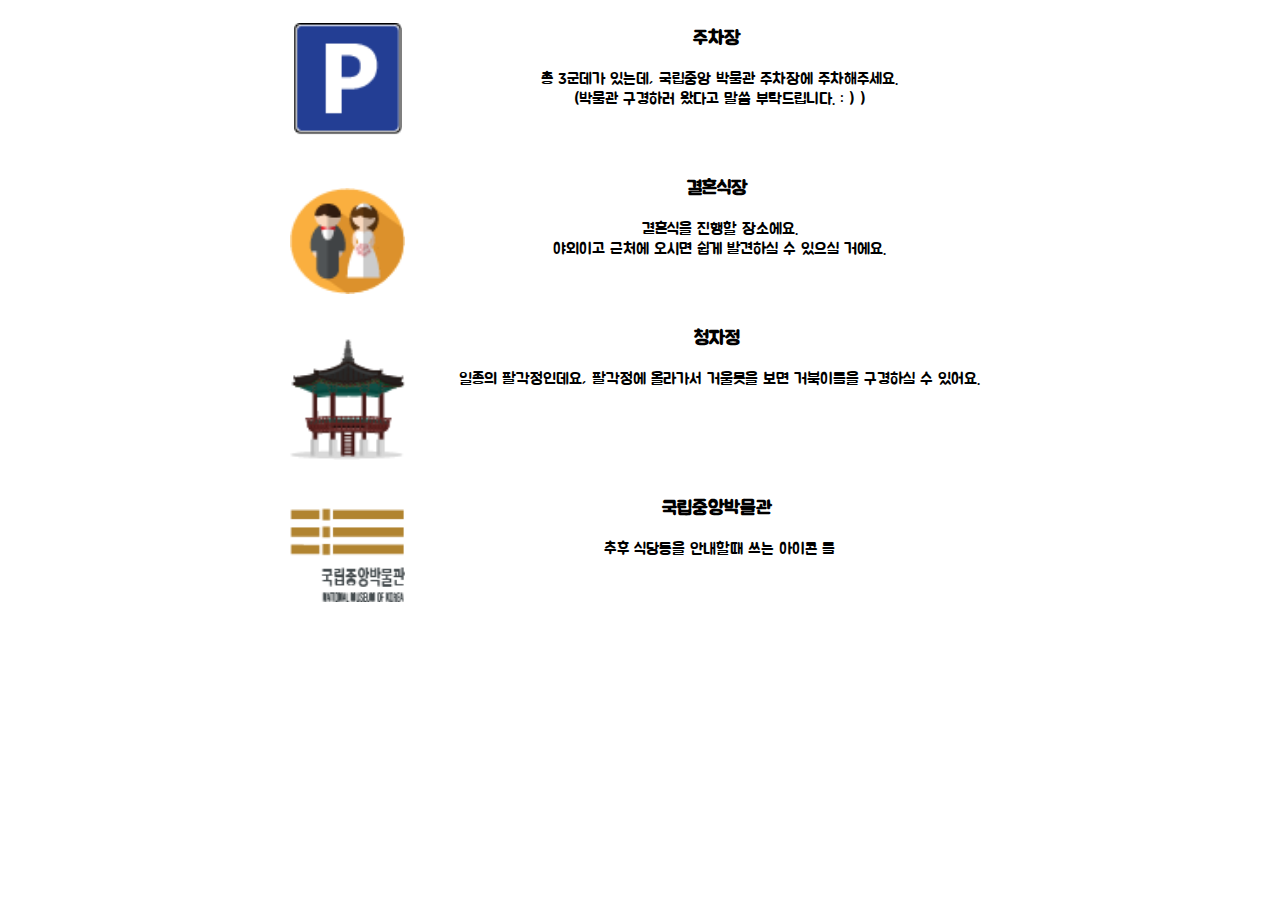
<file: icon.html>
<!DOCTYPE html>
<html lang="en">
<head>

        <!-- font-family: 'Jua', sans-serif; -->
        <link rel="preconnect" href="https://fonts.googleapis.com">
        <link rel="preconnect" href="https://fonts.gstatic.com" crossorigin>
        <link href="https://fonts.googleapis.com/css2?family=Jua&display=swap" rel="stylesheet">

    <style>

.default-size{
  width: 100%;
  max-width: 768px;
  display: block;
  margin-left: auto;
  margin-right: auto;
}
        

.map_guide{
display: block;
max-width: 735px;
position: relative;
margin-left: auto;
margin-right: auto;
top: 50px;
padding-top: 100px;
background: white
}


.article{
  max-width: 768px;
  height: auto;
}
.icon{
    text-align: center;
  font-family: 'Jua', sans-serif;
}
.icon img{
  position: initial
}

.icon > h3{
  text-align: left !important;
}

.h3{
  text-align: left !important;;
}



    </style>



</head>




<body style="max-width: 768px; display: block; margin-left: auto; margin-right: auto;">


                <div class="icon default-size" style=" max-width: 768px; height: 600px; ">
                    <!-- 주차장 아이콘 -->
                    <div style="max-width: 100%; height: 150px;">
                        <div style="width: 20%; height: 100%; float: left;  ">
                        <img src="images/parking_logo.png" width="70%" style="margin-top: 15px; margin-left: 30px;" alt=""></div>
                        <div style="width: 80%; height: 100%; float: left;">
                        <h3>주차장</h3>
                        <p style="margin-left: 4%; margin-right: 3%;">
                        총 3군데가 있는데, 국립중앙 박물관 주차장에 주차해주세요. <br>
                        (박물관 구경하러 왔다고 말씀 부탁드립니다. : )  )</p>
                        </div>
                    </div>
                    
                    <!-- 결혼식장 아이콘 -->
                    <div style="max-width: 100%; height: 150px;">
                        <div style="width: 20%; height: 100%; float: left;  ">
                        <img src="images/wedding_logo.png" width="75%" style="margin-top: 30px; margin-left: 30px;" alt=""></div>
                        <div style="width: 80%; height: 100%; float: left;">
                        <h3>결혼식장</h3>
                        <p style="margin-left: 4%; margin-right: 3%;">
                            결혼식을 진행할 장소에요. <br> 야외이고 근처에 오시면
                            쉽게 발견하실 수 있으실 거에요.</p>
                        </div>
                    </div>
                    
                    <!-- 청자정 아이콘 -->
                    <div style="max-width: 100%; height: 150px;">
                        <div style="width: 20%; height: 100%; float: left;  ">
                        <img src="images/8gakjung.png" width="75%" style="margin-top: 30px; margin-left: 30px;" alt=""></div>
                        <div style="width: 80%; height: 100%; float: left;">
                        <h3>청자정</h3>
                        <p style="margin-left: 4%; margin-right: 3%;">
                            일종의 팔각정인데요, 팔각정에 올라가서 거울못을
 보면 거북이들을 구경하실 수 있어요.</p>
                        </div>
                    </div>
                    <br>
                    <!-- 추후 식당등 안내 아이콘 -->
                    <div style="max-width: 100%; height: 150px;">
                        <div style="width: 20%; height: 100%; float: left;  ">
                        <img src="images/mesuem_logo.png" width="75%" style="margin-top: 30px; margin-left: 30px;" alt=""></div>
                        <div style="width: 80%; height: 100%; float: left;">
                        <h3>국립중앙박물관</h3>
                        <p style="margin-left: 4%; margin-right: 3%;">
                            추후 식당등을 안내할때 쓰는 아이콘 들</p>
                        </div>
                    </div>
                
                
                </div>








</body>
</html>
</file>
